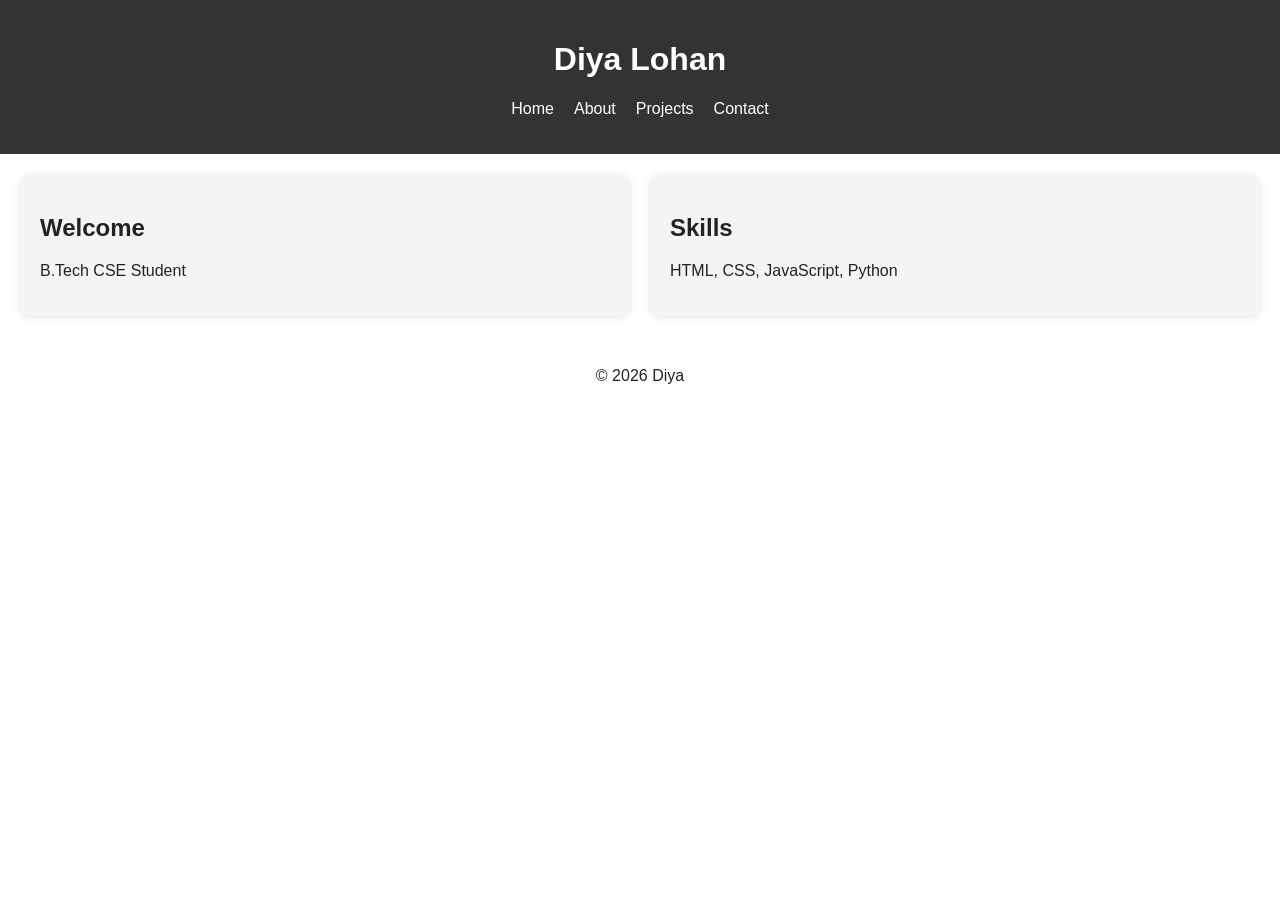
<file: portfolio/index.html>
<!DOCTYPE html>
<html lang="en">
<head>
  <meta charset="UTF-8">
  <meta name="description" content="Personal Portfolio">
  <meta name="viewport" content="width=device-width, initial-scale=1.0">
  <title>Home</title>
  <link rel="stylesheet" href="style.css">
</head>
<body>

<header>
  <h1>Diya Lohan</h1>

  <nav aria-label="Main Navigation">
    <ul>
      <li><a href="index.html">Home</a></li>
      <li><a href="about.html">About</a></li>
      <li><a href="projects.html">Projects</a></li>
      <li><a href="contact.html">Contact</a></li>
    </ul>
  </nav>
</header>

<main class="container">
  <section class="card">
    <h2>Welcome</h2>
    <p>B.Tech CSE Student</p>
  </section>

  <section class="card">
    <h2>Skills</h2>
    <p>HTML, CSS, JavaScript, Python</p>
  </section>
</main>

<footer>
  <p>© 2026 Diya</p>
</footer>

</body>
</html>
</file>
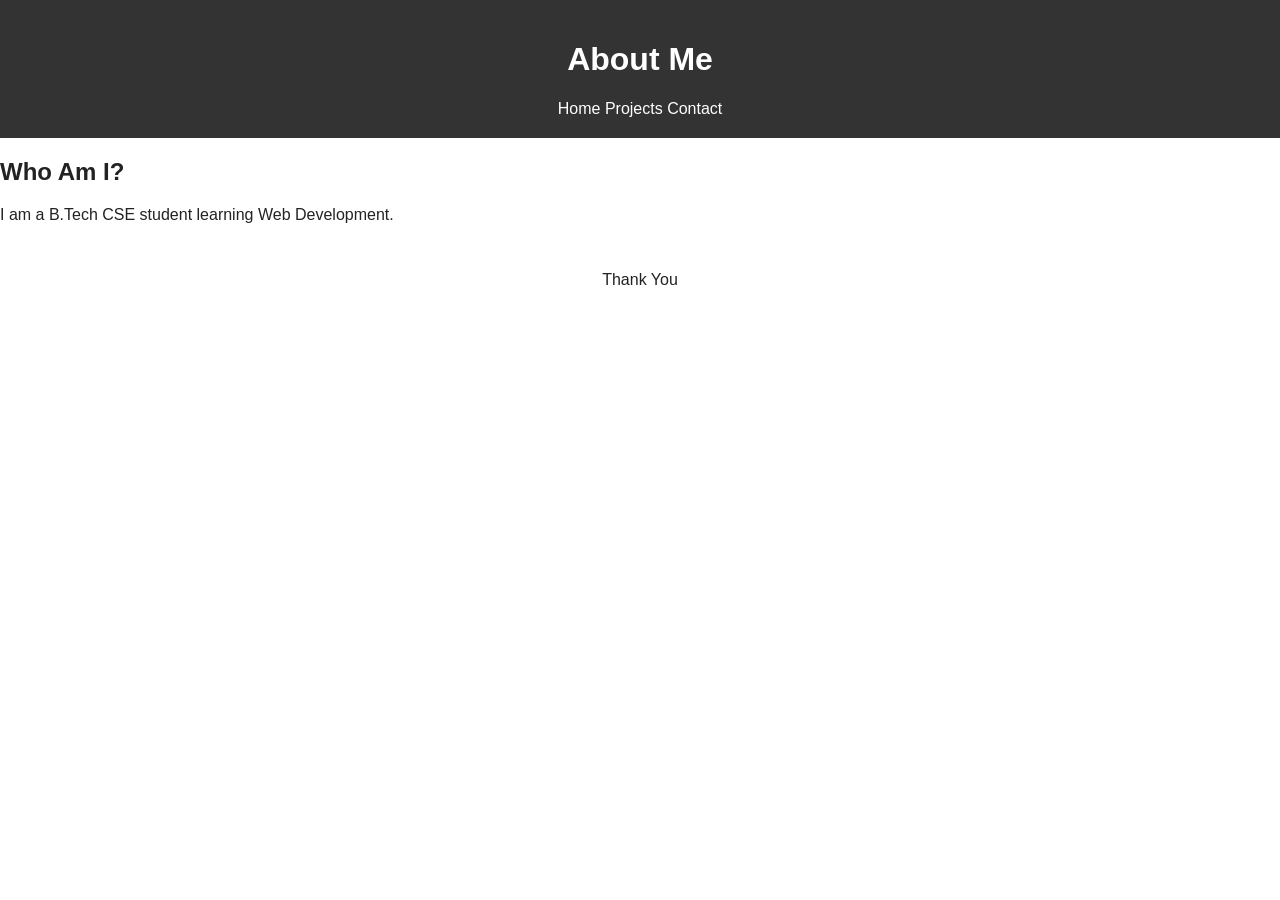
<file: portfolio/about.html>
<!DOCTYPE html>
<html lang="en">
<head>
<meta charset="UTF-8">
<title>About</title>
<link rel="stylesheet" href="style.css">
</head>
<body>

<header>
<h1>About Me</h1>
<nav aria-label="Main Navigation">
<a href="index.html">Home</a>
<a href="projects.html">Projects</a>
<a href="contact.html">Contact</a>
</nav>
</header>

<main>
<section>
<h2>Who Am I?</h2>
<p>I am a B.Tech CSE student learning Web Development.</p>
</section>
</main>

<footer>
<p>Thank You</p>
</footer>

</body>
</html>
</file>
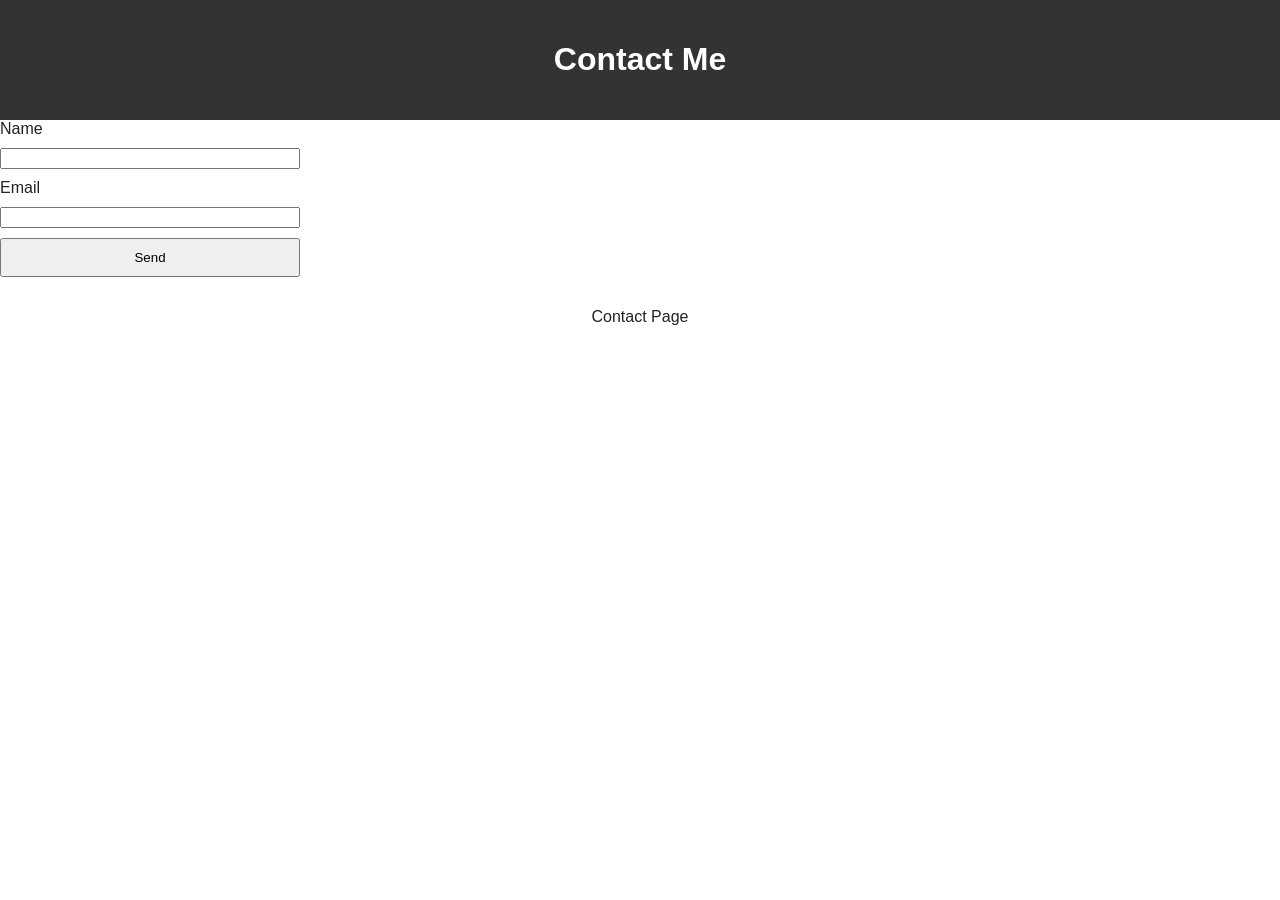
<file: portfolio/contact.html>
<!DOCTYPE html>
<html lang="en">
<head>
<meta charset="UTF-8">
<title>Contact</title>
<link rel="stylesheet" href="style.css">
</head>
<body>

<header>
<h1>Contact Me</h1>
</header>

<main>

<form>

<label for="name">Name</label>
<input id="name" type="text" aria-label="Name" required>

<label for="email">Email</label>
<input id="email" type="email" aria-label="Email" required>

<button type="submit">Send</button>

</form>

</main>

<footer>
<p>Contact Page</p>
</footer>

</body>
</html>
</file>
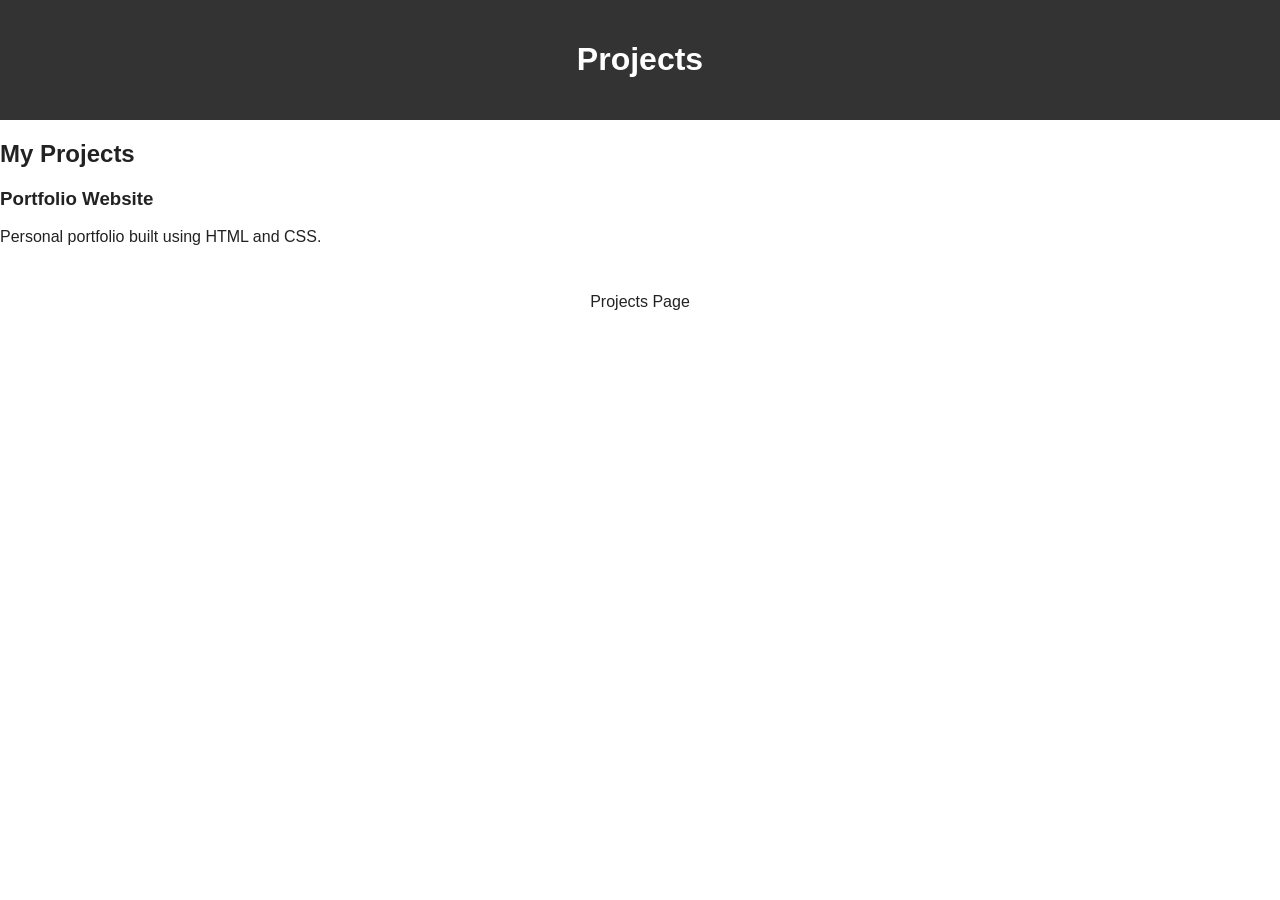
<file: portfolio/projects.html>
<!DOCTYPE html>
<html lang="en">
<head>
<meta charset="UTF-8">
<title>Projects</title>
<link rel="stylesheet" href="style.css">
</head>
<body>

<header>
<h1>Projects</h1>
</header>

<main>
<section>
<h2>My Projects</h2>

<article>
<h3>Portfolio Website</h3>
<p>Personal portfolio built using HTML and CSS.</p>
</article>

</section>
</main>

<footer>
<p>Projects Page</p>
</footer>

</body>
</html>
</file>
<file: portfolio/style.css>
:root {
  --bg-color: #ffffff;
  --text-color: #222222;
  --card-color: #f4f4f4;
}

body {
  font-family: Arial, sans-serif;
  margin: 0;
  background-color: var(--bg-color);
  color: var(--text-color);
}

/* Header */
header {
  background: #333;
  color: white;
  padding: 20px;
  text-align: center;
}

/* Flexbox Navbar */
nav ul {
  display: flex;
  justify-content: center;
  gap: 20px;
  list-style: none;
  padding: 0;
}

nav a {
  color: white;
  text-decoration: none;
}

/* GRID LAYOUT */
.container {
  display: grid;
  grid-template-columns: 1fr 1fr;
  gap: 20px;
  padding: 20px;
}

/* Cards */
.card {
  background: var(--card-color);
  padding: 20px;
  border-radius: 10px;
  box-shadow: 0 2px 8px rgba(0,0,0,0.1);
}

/* Footer */
footer {
  text-align: center;
  padding: 15px;
}

/* Form */
form {
  display: flex;
  flex-direction: column;
  width: 300px;
  gap: 10px;
}

button {
  padding: 10px;
}

/* RESPONSIVE DESIGN */
@media (max-width: 768px) {
  .container {
    grid-template-columns: 1fr;
  }

  nav ul {
    flex-direction: column;
    align-items: center;
  }

  form {
    width: 100%;
  }
}
</file>
